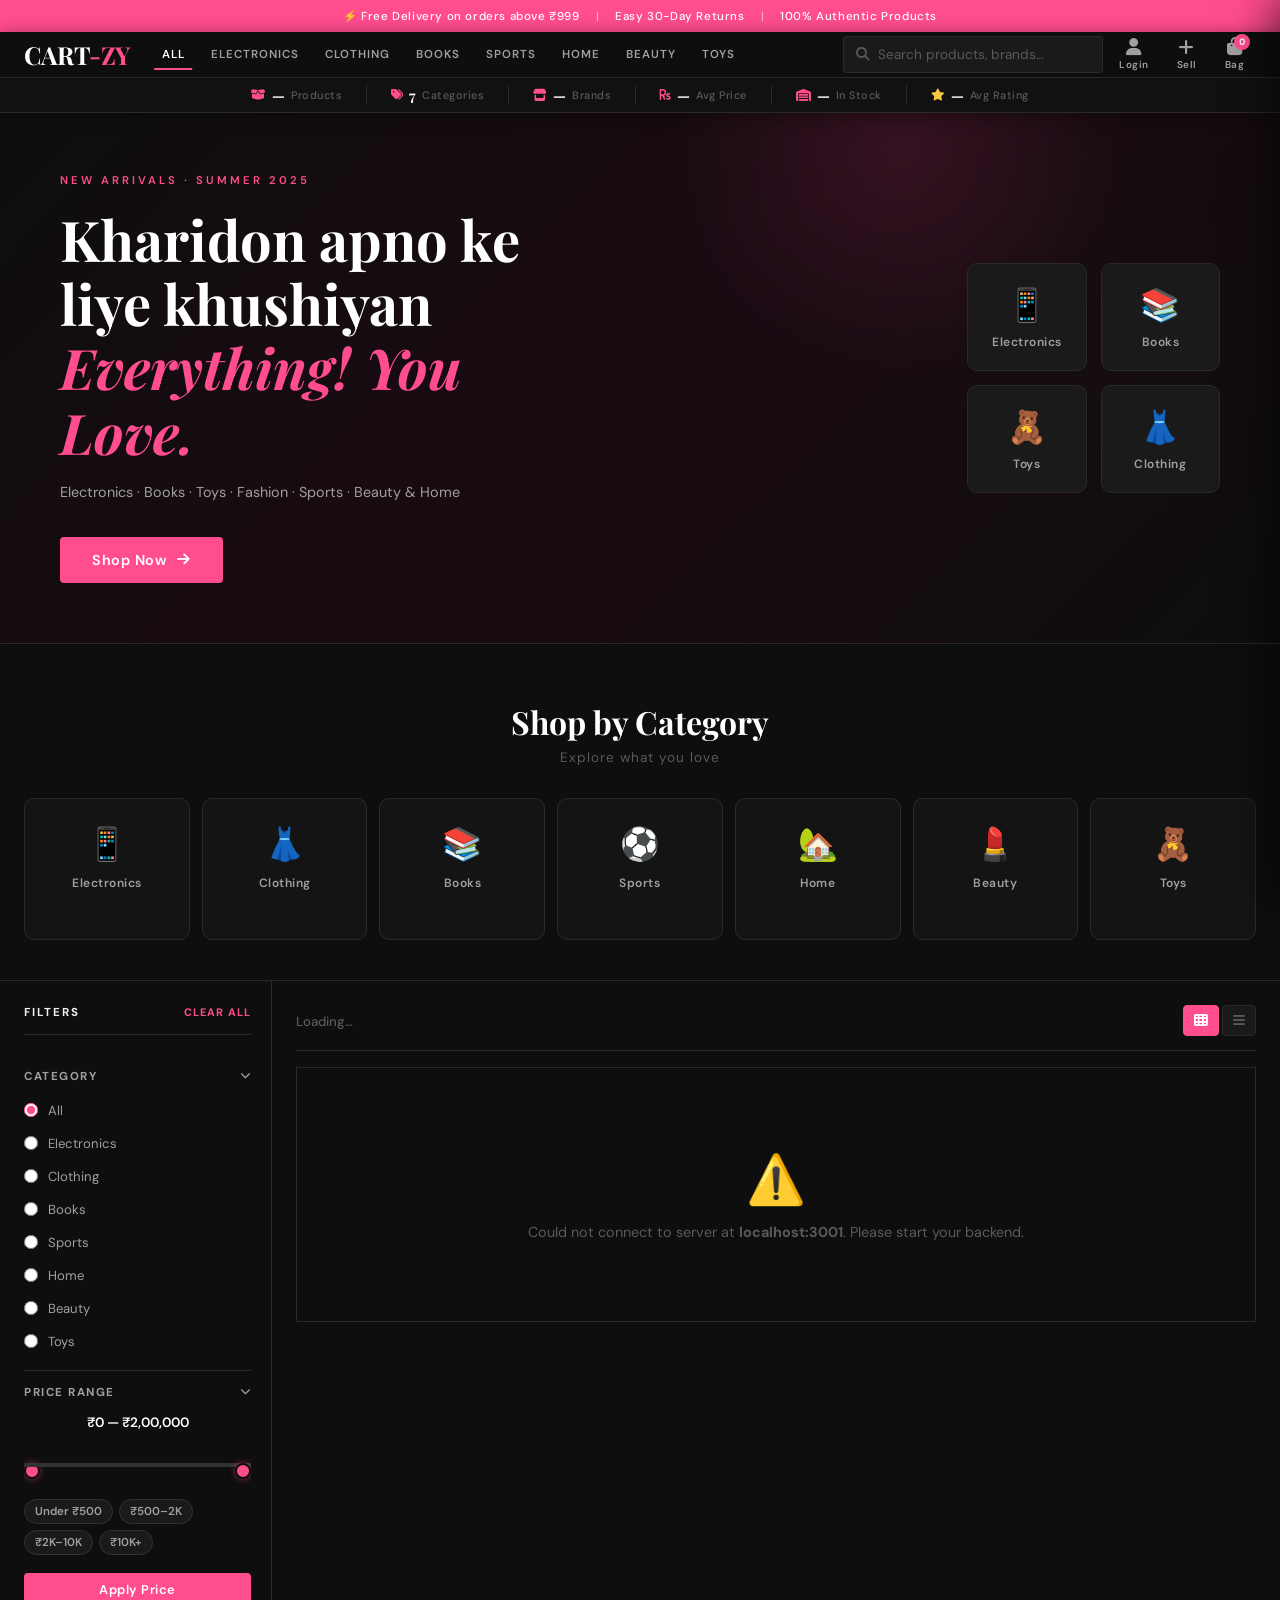
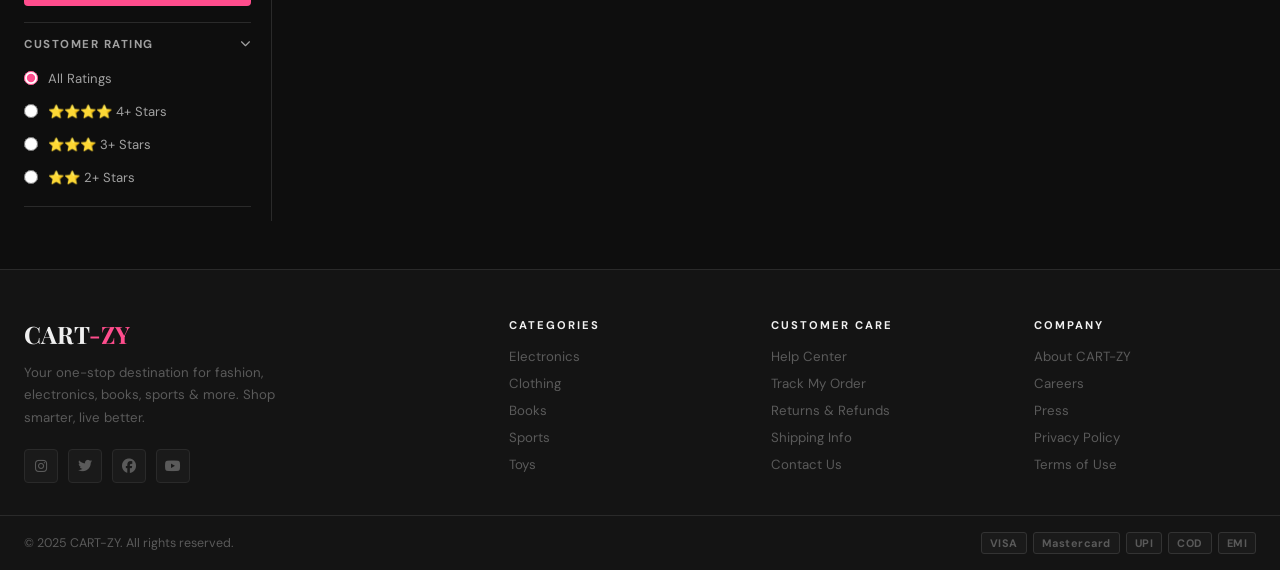
<file: index.html>
<!doctype html>
<html lang="en">
  <head>
    <meta charset="UTF-8" />
    <meta name="viewport" content="width=device-width, initial-scale=1.0" />
    <title>CART-ZY</title>
    <link rel="stylesheet" href="style.css" />
    <link
      href="https://fonts.googleapis.com/css2?family=Playfair+Display:ital,wght@0,400;0,600;0,700;1,400&family=DM+Sans:wght@300;400;500;600&display=swap"
      rel="stylesheet"
    />
    <link
      rel="stylesheet"
      href="https://cdnjs.cloudflare.com/ajax/libs/font-awesome/6.5.0/css/all.min.css"
    />
  </head>
  <body>
    <!-- ══════════ TOPBAR ══════════ -->
    <div class="topbar">
      <span>⚡ Free Delivery on orders above ₹999</span>
      <span class="tb-sep">|</span>
      <span>Easy 30-Day Returns</span>
      <span class="tb-sep">|</span>
      <span>100% Authentic Products</span>
    </div>

    <!-- ══════════ NAVBAR ══════════ -->
    <header class="navbar" id="navbar">
      <div class="nav-wrap">
        <!-- LOGO -->
        <div class="logo" onclick="goHome()">
          <span class="logo-c">CART</span><span class="logo-z">-ZY</span>
        </div>

        <!-- NAV LINKS -->
        <nav class="nav-links">
          <button
            class="nl active"
            data-cat="all"
            onclick="navCat('all', this)"
          >
            ALL
          </button>
          <button
            class="nl"
            data-cat="Electronics"
            onclick="navCat('Electronics', this)"
          >
            ELECTRONICS
          </button>
          <button
            class="nl"
            data-cat="Clothing"
            onclick="navCat('Clothing', this)"
          >
            CLOTHING
          </button>
          <button class="nl" data-cat="Books" onclick="navCat('Books', this)">
            BOOKS
          </button>
          <button class="nl" data-cat="Sports" onclick="navCat('Sports', this)">
            SPORTS
          </button>
          <button class="nl" data-cat="Home" onclick="navCat('Home', this)">
            HOME
          </button>
          <button class="nl" data-cat="Beauty" onclick="navCat('Beauty', this)">
            BEAUTY
          </button>
          <button class="nl" data-cat="Toys" onclick="navCat('Toys', this)">
            TOYS
          </button>
        </nav>

        <!-- RIGHT ACTIONS -->
        <div class="nav-right">
          <!-- SEARCH -->
          <div class="search-wrap">
            <i class="fas fa-search s-icon"></i>
            <input
              type="text"
              id="searchInput"
              placeholder="Search products, brands…"
              autocomplete="off"
            />
            <button
              class="s-clear"
              id="sClear"
              onclick="clearSearch()"
              style="display: none"
            >
              <i class="fas fa-times"></i>
            </button>
          </div>

          <button class="nav-act" onclick="openLoginModal()" id="userBtn">
            <i class="fas fa-user"></i>
            <span id="userLabel">Login</span>
          </button>

          <button class="nav-act" onclick="openAddProductModal()">
            <i class="fas fa-plus"></i>
            <span>Sell</span>
          </button>

          <button class="nav-act cart-act" id="cartBtn" onclick="toggleCart()">
            <i class="fas fa-shopping-bag"></i>
            <span>Bag</span>
            <span class="cart-count" id="cartBadge">0</span>
          </button>
        </div>
      </div>

      <!-- ── STATS STRIP inside navbar ── -->
      <div class="nav-stats" id="navStats">
        <div class="ns-item">
          <i class="fas fa-box-open ns-icon"></i>
          <span class="ns-num" id="statProducts">—</span>
          <span class="ns-lbl">Products</span>
        </div>
        <div class="ns-sep"></div>
        <div class="ns-item">
          <i class="fas fa-tags ns-icon"></i>
          <span class="ns-num">7</span>
          <span class="ns-lbl">Categories</span>
        </div>
        <div class="ns-sep"></div>
        <div class="ns-item">
          <i class="fas fa-store ns-icon"></i>
          <span class="ns-num" id="statBrands">—</span>
          <span class="ns-lbl">Brands</span>
        </div>
        <div class="ns-sep"></div>
        <div class="ns-item">
          <i class="fas fa-rupee-sign ns-icon"></i>
          <span class="ns-num" id="statAvgPrice">—</span>
          <span class="ns-lbl">Avg Price</span>
        </div>
        <div class="ns-sep"></div>
        <div class="ns-item">
          <i class="fas fa-warehouse ns-icon"></i>
          <span class="ns-num" id="statStock">—</span>
          <span class="ns-lbl">In Stock</span>
        </div>
        <div class="ns-sep"></div>
        <div class="ns-item">
          <i class="fas fa-star ns-icon" style="color: #f5c842"></i>
          <span class="ns-num" id="statAvgRating">—</span>
          <span class="ns-lbl">Avg Rating</span>
        </div>
      </div>
    </header>

    <!-- ══════════ HERO ══════════ -->
    <section class="hero" id="hero">
      <div class="hero-content">
        <p class="hero-tag">NEW ARRIVALS · SUMMER 2025</p>
        <h1 class="hero-h1">
          Kharidon apno ke liye khushiyan <br /><em>Everything! You Love.</em>
        </h1>
        <p class="hero-sub">
          Electronics · Books · Toys · Fashion · Sports · Beauty & Home
        </p>
        <button class="hero-btn" onclick="scrollToShop()">
          Shop Now <i class="fas fa-arrow-right"></i>
        </button>
      </div>
      <div class="hero-right">
        <div class="hero-card hc1">
          <span>📱</span>
          <p>Electronics</p>
        </div>
        <div class="hero-card hc2">
          <span>📚</span>
          <p>Books</p>
        </div>
        <div class="hero-card hc3">
          <span>🧸</span>
          <p>Toys</p>
        </div>
        <div class="hero-card hc4">
          <span>👗</span>
          <p>Clothing</p>
        </div>
      </div>
    </section>

    <!-- ══════════ SHOP BY CATEGORY ══════════ -->
    <section class="cat-section" id="shopCats">
      <div class="section-header">
        <h2 class="section-title">Shop by Category</h2>
        <p class="section-sub">Explore what you love</p>
      </div>
      <div class="cat-grid">
        <div
          class="cat-card"
          onclick="
            navCat(
              'Electronics',
              document.querySelector('[data-cat=Electronics]'),
            )
          "
        >
          <div class="cat-emoji">📱</div>
          <div class="cat-name">Electronics</div>
          <div class="cat-arrow"><i class="fas fa-arrow-right"></i></div>
        </div>
        <div
          class="cat-card"
          onclick="
            navCat('Clothing', document.querySelector('[data-cat=Clothing]'))
          "
        >
          <div class="cat-emoji">👗</div>
          <div class="cat-name">Clothing</div>
          <div class="cat-arrow"><i class="fas fa-arrow-right"></i></div>
        </div>
        <div
          class="cat-card"
          onclick="navCat('Books', document.querySelector('[data-cat=Books]'))"
        >
          <div class="cat-emoji">📚</div>
          <div class="cat-name">Books</div>
          <div class="cat-arrow"><i class="fas fa-arrow-right"></i></div>
        </div>
        <div
          class="cat-card"
          onclick="
            navCat('Sports', document.querySelector('[data-cat=Sports]'))
          "
        >
          <div class="cat-emoji">⚽</div>
          <div class="cat-name">Sports</div>
          <div class="cat-arrow"><i class="fas fa-arrow-right"></i></div>
        </div>
        <div
          class="cat-card"
          onclick="navCat('Home', document.querySelector('[data-cat=Home]'))"
        >
          <div class="cat-emoji">🏡</div>
          <div class="cat-name">Home</div>
          <div class="cat-arrow"><i class="fas fa-arrow-right"></i></div>
        </div>
        <div
          class="cat-card"
          onclick="
            navCat('Beauty', document.querySelector('[data-cat=Beauty]'))
          "
        >
          <div class="cat-emoji">💄</div>
          <div class="cat-name">Beauty</div>
          <div class="cat-arrow"><i class="fas fa-arrow-right"></i></div>
        </div>
        <div
          class="cat-card"
          onclick="navCat('Toys', document.querySelector('[data-cat=Toys]'))"
        >
          <div class="cat-emoji">🧸</div>
          <div class="cat-name">Toys</div>
          <div class="cat-arrow"><i class="fas fa-arrow-right"></i></div>
        </div>
      </div>
    </section>

    <!-- ══════════ SHOP SECTION ══════════ -->
    <section class="shop-section" id="shopSection">
      <div class="shop-wrap">
        <!-- SIDEBAR FILTERS -->
        <aside class="filter-panel" id="filterPanel">
          <div class="fp-header">
            <span class="fp-title">FILTERS</span>
            <button class="fp-clear" onclick="clearFilters()">CLEAR ALL</button>
          </div>

          <!-- CATEGORY FILTER -->
          <div class="fp-block">
            <div class="fp-block-title" onclick="toggleBlock(this)">
              CATEGORY <i class="fas fa-chevron-down fp-chev"></i>
            </div>
            <div class="fp-block-body">
              <label class="fp-check"
                ><input
                  type="radio"
                  name="fcat"
                  value="all"
                  checked
                  onchange="setCatFilter('all')"
                />
                All</label
              >
              <label class="fp-check"
                ><input
                  type="radio"
                  name="fcat"
                  value="Electronics"
                  onchange="setCatFilter('Electronics')"
                />
                Electronics</label
              >
              <label class="fp-check"
                ><input
                  type="radio"
                  name="fcat"
                  value="Clothing"
                  onchange="setCatFilter('Clothing')"
                />
                Clothing</label
              >
              <label class="fp-check"
                ><input
                  type="radio"
                  name="fcat"
                  value="Books"
                  onchange="setCatFilter('Books')"
                />
                Books</label
              >
              <label class="fp-check"
                ><input
                  type="radio"
                  name="fcat"
                  value="Sports"
                  onchange="setCatFilter('Sports')"
                />
                Sports</label
              >
              <label class="fp-check"
                ><input
                  type="radio"
                  name="fcat"
                  value="Home"
                  onchange="setCatFilter('Home')"
                />
                Home</label
              >
              <label class="fp-check"
                ><input
                  type="radio"
                  name="fcat"
                  value="Beauty"
                  onchange="setCatFilter('Beauty')"
                />
                Beauty</label
              >
              <label class="fp-check"
                ><input
                  type="radio"
                  name="fcat"
                  value="Toys"
                  onchange="setCatFilter('Toys')"
                />
                Toys</label
              >
            </div>
          </div>

          <!-- PRICE FILTER -->
          <div class="fp-block">
            <div class="fp-block-title" onclick="toggleBlock(this)">
              PRICE RANGE <i class="fas fa-chevron-down fp-chev"></i>
            </div>
            <div class="fp-block-body">
              <div class="price-display">
                ₹<span id="priceMin">0</span> — ₹<span id="priceMax"
                  >2,00,000</span
                >
              </div>
              <div class="dual-slider">
                <input
                  type="range"
                  id="sliderMin"
                  min="0"
                  max="200000"
                  value="0"
                  step="500"
                  oninput="syncSliders()"
                />
                <input
                  type="range"
                  id="sliderMax"
                  min="0"
                  max="200000"
                  value="200000"
                  step="500"
                  oninput="syncSliders()"
                />
              </div>
              <div class="price-presets">
                <button class="pp-btn" onclick="setPreset(0, 500)">
                  Under ₹500
                </button>
                <button class="pp-btn" onclick="setPreset(500, 2000)">
                  ₹500–2K
                </button>
                <button class="pp-btn" onclick="setPreset(2000, 10000)">
                  ₹2K–10K
                </button>
                <button class="pp-btn" onclick="setPreset(10000, 200000)">
                  ₹10K+
                </button>
              </div>
              <button class="fp-apply" onclick="applyFilters()">
                Apply Price
              </button>
            </div>
          </div>

          <!-- RATING FILTER -->
          <div class="fp-block">
            <div class="fp-block-title" onclick="toggleBlock(this)">
              CUSTOMER RATING <i class="fas fa-chevron-down fp-chev"></i>
            </div>
            <div class="fp-block-body">
              <label class="fp-check"
                ><input
                  type="radio"
                  name="frat"
                  value=""
                  checked
                  onchange="setRatFilter('')"
                />
                All Ratings</label
              >
              <label class="fp-check"
                ><input
                  type="radio"
                  name="frat"
                  value="4"
                  onchange="setRatFilter('4')"
                />
                ⭐⭐⭐⭐ 4+ Stars</label
              >
              <label class="fp-check"
                ><input
                  type="radio"
                  name="frat"
                  value="3"
                  onchange="setRatFilter('3')"
                />
                ⭐⭐⭐ 3+ Stars</label
              >
              <label class="fp-check"
                ><input
                  type="radio"
                  name="frat"
                  value="2"
                  onchange="setRatFilter('2')"
                />
                ⭐⭐ 2+ Stars</label
              >
            </div>
          </div>

          <!-- SORT FILTER -->
          <div class="fp-block">
            <div class="fp-block-title" onclick="toggleBlock(this)">
              SORT BY <i class="fas fa-chevron-down fp-chev"></i>
            </div>
            <div class="fp-block-body">
              <label class="fp-check"
                ><input
                  type="radio"
                  name="fsort"
                  value="createdAt|DESC"
                  checked
                  onchange="setSortFilter('createdAt', 'DESC')"
                />
                Newest First</label
              >
              <label class="fp-check"
                ><input
                  type="radio"
                  name="fsort"
                  value="price|ASC"
                  onchange="setSortFilter('price', 'ASC')"
                />
                Price: Low to High</label
              >
              <label class="fp-check"
                ><input
                  type="radio"
                  name="fsort"
                  value="price|DESC"
                  onchange="setSortFilter('price', 'DESC')"
                />
                Price: High to Low</label
              >
              <label class="fp-check"
                ><input
                  type="radio"
                  name="fsort"
                  value="rating|DESC"
                  onchange="setSortFilter('rating', 'DESC')"
                />
                Top Rated</label
              >
              <label class="fp-check"
                ><input
                  type="radio"
                  name="fsort"
                  value="title|ASC"
                  onchange="setSortFilter('title', 'ASC')"
                />
                Name A–Z</label
              >
            </div>
          </div>
        </aside>

        <!-- PRODUCTS AREA -->
        <div class="products-area">
          <!-- TOOLBAR -->
          <div class="prod-toolbar">
            <div class="pt-left">
              <span class="pt-label" id="resultLabel">Loading…</span>
            </div>
            <div class="pt-right">
              <button class="mob-filter-btn" onclick="toggleFilterPanel()">
                <i class="fas fa-sliders-h"></i> Filters
              </button>
              <div class="view-toggle">
                <button
                  class="vt-btn active"
                  id="vGrid"
                  onclick="setView('grid')"
                >
                  <i class="fas fa-th"></i>
                </button>
                <button class="vt-btn" id="vList" onclick="setView('list')">
                  <i class="fas fa-bars"></i>
                </button>
              </div>
            </div>
          </div>

          <!-- ACTIVE FILTERS CHIPS -->
          <div
            class="active-chips"
            id="activeChips"
            style="display: none"
          ></div>

          <!-- PRODUCT GRID -->
          <div class="prod-grid" id="prodGrid">
            <div class="loading-block" id="loadingEl">
              <div class="lds-ring">
                <div></div>
                <div></div>
                <div></div>
                <div></div>
              </div>
              <p>Loading products…</p>
            </div>
          </div>

          <!-- PAGINATION -->
          <div class="pagination-block" id="pagiBlock" style="display: none">
            <div class="pagi-summary" id="pagiSummary"></div>
            <div class="pagi-links" id="pagiLinks"></div>
          </div>
        </div>
      </div>
    </section>

    <!-- ══════════ FOOTER ══════════ -->
    <footer class="footer">
      <div class="footer-grid">
        <div class="footer-brand">
          <div class="f-logo">CART<span>-ZY</span></div>
          <p>
            Your one-stop destination for fashion, electronics, books, sports &
            more. Shop smarter, live better.
          </p>
          <div class="f-socials">
            <a href="#"><i class="fab fa-instagram"></i></a>
            <a href="#"><i class="fab fa-twitter"></i></a>
            <a href="#"><i class="fab fa-facebook"></i></a>
            <a href="#"><i class="fab fa-youtube"></i></a>
          </div>
        </div>
        <div class="footer-col">
          <h5>Categories</h5>
          <a
            href="#"
            onclick="
              navCat('Electronics', null);
              return false;
            "
            >Electronics</a
          >
          <a
            href="#"
            onclick="
              navCat('Clothing', null);
              return false;
            "
            >Clothing</a
          >
          <a
            href="#"
            onclick="
              navCat('Books', null);
              return false;
            "
            >Books</a
          >
          <a
            href="#"
            onclick="
              navCat('Sports', null);
              return false;
            "
            >Sports</a
          >
          <a
            href="#"
            onclick="
              navCat('Toys', null);
              return false;
            "
            >Toys</a
          >
        </div>
        <div class="footer-col">
          <h5>Customer Care</h5>
          <a href="#">Help Center</a>
          <a href="#">Track My Order</a>
          <a href="#">Returns & Refunds</a>
          <a href="#">Shipping Info</a>
          <a href="#">Contact Us</a>
        </div>
        <div class="footer-col">
          <h5>Company</h5>
          <a href="#">About CART-ZY</a>
          <a href="#">Careers</a>
          <a href="#">Press</a>
          <a href="#">Privacy Policy</a>
          <a href="#">Terms of Use</a>
        </div>
      </div>
      <div class="footer-bottom">
        <span>© 2025 CART-ZY. All rights reserved.</span>
        <div class="pay-row">
          <span class="pay-chip">VISA</span>
          <span class="pay-chip">Mastercard</span>
          <span class="pay-chip">UPI</span>
          <span class="pay-chip">COD</span>
          <span class="pay-chip">EMI</span>
        </div>
      </div>
    </footer>

    <!-- ══════════ LOGIN MODAL ══════════ -->
    <div class="modal-bg" id="loginModal">
      <div class="modal login-modal">
        <button class="modal-close" onclick="closeModal('loginModal')">
          <i class="fas fa-times"></i>
        </button>
        <div class="lm-split">
          <div class="lm-left">
            <div class="lm-logo">CART<span>-ZY</span></div>
            <p>Login to access your orders, wishlist and exclusive deals.</p>
            <img
              src="https://via.placeholder.com/140x160/1a1a2e/ff4d8d?text=🛍️"
              alt=""
              class="lm-img"
              onerror="
                this.style.fontSize = '5rem';
                this.outerHTML = '<div style=font-size:5rem>🛍️</div>';
              "
            />
          </div>
          <div class="lm-right">
            <div class="lm-tabs">
              <button
                class="lm-tab active"
                onclick="switchTab(event, 'lf-login')"
              >
                Sign In
              </button>
              <button class="lm-tab" onclick="switchTab(event, 'lf-signup')">
                Sign Up
              </button>
            </div>
            <div id="lf-login" class="lf active">
              <div class="lf-field">
                <label>Email / Phone</label
                ><input
                  type="text"
                  id="loginEmail"
                  placeholder="you@email.com"
                />
              </div>
              <div class="lf-field">
                <label>Password</label
                ><input
                  type="password"
                  id="loginPass"
                  placeholder="Enter password"
                />
              </div>
              <button class="lf-submit" onclick="handleLogin()">
                Login <i class="fas fa-arrow-right"></i>
              </button>
            </div>
            <div id="lf-signup" class="lf">
              <div class="lf-field">
                <label>Full Name</label
                ><input type="text" id="signupName" placeholder="Your Name" />
              </div>
              <div class="lf-field">
                <label>Email</label
                ><input
                  type="email"
                  id="signupEmail"
                  placeholder="you@email.com"
                />
              </div>
              <div class="lf-field">
                <label>Password</label
                ><input
                  type="password"
                  id="signupPass"
                  placeholder="Min 6 characters"
                />
              </div>
              <button class="lf-submit" onclick="handleSignup()">
                Create Account <i class="fas fa-arrow-right"></i>
              </button>
            </div>
            <p class="lf-note">
              By continuing, you agree to CART-ZY <a href="#">Terms</a> &
              <a href="#">Privacy Policy</a>
            </p>
          </div>
        </div>
      </div>
    </div>

    <!-- ══════════ CART DRAWER ══════════ -->
    <div class="cart-overlay" id="cartOverlay" onclick="toggleCart()"></div>
    <div class="cart-drawer" id="cartDrawer">
      <!-- HEADER -->
      <div class="cd-header">
        <div class="cd-title">
          <i class="fas fa-shopping-bag"></i>
          My Bag
          <span class="cd-count" id="cdCount"></span>
        </div>
        <button class="cd-close" onclick="toggleCart()">
          <i class="fas fa-times"></i>
        </button>
      </div>

      <!-- FREE DELIVERY BANNER -->
      <div class="cd-banner" id="cdBanner">
        <i class="fas fa-truck"></i> Add ₹<span id="cdFreeLeft">999</span> more
        for FREE delivery!
      </div>

      <!-- ITEMS -->
      <div class="cd-items" id="cdItems">
        <!-- empty state -->
        <div class="cd-empty" id="cdEmpty">
          <div class="cde-icon">🛍️</div>
          <p class="cde-title">Your bag is empty</p>
          <p class="cde-sub">Looks like you haven't added anything yet.</p>
          <button class="cde-btn" onclick="toggleCart()">
            Continue Shopping
          </button>
        </div>
      </div>

      <!-- FOOTER -->
      <div class="cd-footer" id="cdFooter" style="display: none">
        <div class="cd-price-rows">
          <div class="cd-prow">
            <span>Subtotal (<span id="cdItemCount">0</span> items)</span
            ><span id="cdSubtotal">₹0</span>
          </div>
          <div class="cd-prow">
            <span>Delivery Charges</span
            ><span class="cd-free-tag"
              >FREE
              <s style="font-size: 0.72rem; color: var(--text3)">₹99</s></span
            >
          </div>
          <div class="cd-prow cd-grand">
            <span>Grand Total</span><span id="cdGrand">₹0</span>
          </div>
          <p class="cd-tax-note">
            Inclusive of all taxes. Free returns within 30 days.
          </p>
        </div>
        <button class="cd-checkout" onclick="doCheckout()">
          <span>PLACE ORDER</span>
          <span id="cdCheckoutAmt">₹0</span>
        </button>
        <button class="cd-continue" onclick="toggleCart()">
          ← Continue Shopping
        </button>
      </div>
    </div>

    <!-- ══════════ PRODUCT DETAIL MODAL ══════════ -->
    <div class="modal-bg" id="detailModal">
      <div class="modal detail-modal">
        <button class="modal-close" onclick="closeModal('detailModal')">
          <i class="fas fa-times"></i>
        </button>
        <div id="detailInner"></div>
      </div>
    </div>

    <!-- ══════════ ADD PRODUCT MODAL ══════════ -->
    <div class="modal-bg" id="addModal">
      <div class="modal add-modal">
        <button class="modal-close" onclick="closeModal('addModal')">
          <i class="fas fa-times"></i>
        </button>
        <div class="add-head">
          <h2>List Your Product</h2>
          <p>Sell on CART-ZY and reach millions of shoppers</p>
        </div>
        <div class="add-body">
          <div class="add-row">
            <div class="lf-field">
              <label>Product Title *</label
              ><input
                type="text"
                id="apTitle"
                placeholder="e.g. Premium Wireless Headphones"
              />
            </div>
            <div class="lf-field">
              <label>Brand *</label
              ><input type="text" id="apBrand" placeholder="e.g. Sony" />
            </div>
          </div>
          <div class="lf-field">
            <label>Description *</label
            ><textarea
              id="apDesc"
              rows="3"
              placeholder="Describe your product in detail…"
            ></textarea>
          </div>
          <div class="add-row">
            <div class="lf-field">
              <label>Price (₹) *</label
              ><input type="number" id="apPrice" placeholder="999" min="0" />
            </div>
            <div class="lf-field">
              <label>Category *</label>
              <select id="apCat">
                <option value="">Select category</option>
                <option>Electronics</option>
                <option>Clothing</option>
                <option>Books</option>
                <option>Sports</option>
                <option>Home</option>
                <option>Beauty</option>
                <option>Toys</option>
              </select>
            </div>
          </div>
          <div class="add-row">
            <div class="lf-field">
              <label>Stock Quantity</label
              ><input type="number" id="apStock" placeholder="100" min="0" />
            </div>
            <div class="lf-field">
              <label>Rating (1–5)</label
              ><input
                type="number"
                id="apRating"
                placeholder="4.5"
                min="1"
                max="5"
                step="0.1"
              />
            </div>
          </div>
          <button class="lf-submit" onclick="submitProduct()">
            <i class="fas fa-upload"></i> Publish Product
          </button>
        </div>
      </div>
    </div>

    <!-- ══════════ TOAST ══════════ -->
    <div class="toast" id="toast"></div>
    <div
      class="mob-filter-overlay"
      id="mobFilterOverlay"
      onclick="toggleFilterPanel()"
    ></div>

    <script src="script2.js"></script>
  </body>
</html>
</file>
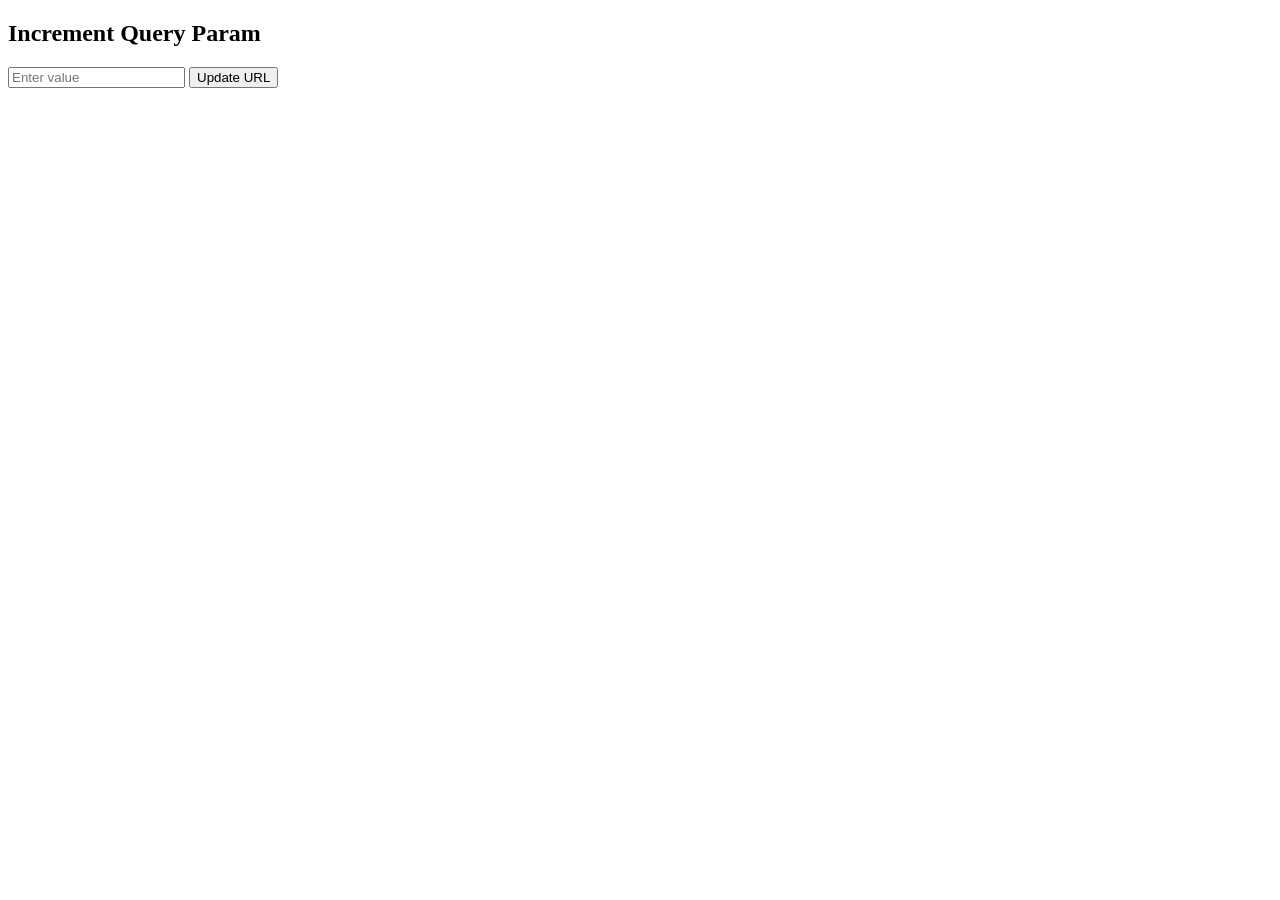
<file: URL querry.parameters.html>
<!doctype html>
<html>
  <head>
    <title>Query Param Increment</title>
  </head>

  <body>
    <h2>Increment Query Param</h2>

    <input type="number" id="countInput" placeholder="Enter value" />
    <button onclick="updateQuery()">Update URL</button>

    <script>
      // On page load → set input value from URL
      window.onload = function () {
        const url = new URL(window.location.href);
        const count = url.searchParams.get("count");

        if (count !== null) {
          document.getElementById("countInput").value = count;
        }
      };

      function updateQuery() {
        const input = document.getElementById("countInput");
        let value = parseInt(input.value) || 0;

        // Increment
        value++;

        // Update input field
        input.value = value;

        // Update URL
        const url = new URL(window.location.href);
        url.searchParams.set("count", value);

        // Update URL without reload
        window.history.pushState({}, "", url);
      }
    </script>
  </body>
</html>
</file>
<file: style.css>
/* ═══════════════════════════════════════════
   CART-ZY · Myntra-Inspired Dark Fashion UI
   Elegant · Editorial · Dark · Minimal
═══════════════════════════════════════════ */

:root {
  --bg:        #0e0e0e;
  --bg2:       #141414;
  --bg3:       #1a1a1a;
  --bg4:       #222222;
  --surface:   #1e1e1e;
  --border:    #2a2a2a;
  --border2:   #333333;
  --accent:    #ff4d8d;
  --accent2:   #e6356e;
  --accent-g:  linear-gradient(135deg,#ff4d8d,#ff7043);
  --gold:      #f5c842;
  --green:     #4caf7d;
  --red:       #ff4444;
  --text:      #f0f0f0;
  --text2:     #a0a0a0;
  --text3:     #5a5a5a;
  --white:     #ffffff;
  --shadow:    0 4px 32px rgba(0,0,0,0.5);
  --shadow-sm: 0 2px 12px rgba(0,0,0,0.35);
  --radius:    4px;
  --radius-lg: 10px;
  --nav-h:     60px;
  --top-h:     32px;
  --font-d:    'Playfair Display', serif;
  --font-b:    'DM Sans', sans-serif;
  --trans:     0.22s ease;
}

*, *::before, *::after { box-sizing: border-box; margin: 0; padding: 0; }
html { scroll-behavior: smooth; }

body {
  font-family: var(--font-b);
  background: var(--bg);
  color: var(--text);
  min-height: 100vh;
  overflow-x: hidden;
}

::-webkit-scrollbar { width: 4px; }
::-webkit-scrollbar-track { background: var(--bg2); }
::-webkit-scrollbar-thumb { background: var(--border2); border-radius: 4px; }

/* ── TOPBAR ── */
.topbar {
  background: var(--accent);
  color: #fff;
  text-align: center;
  font-size: 0.72rem;
  font-weight: 500;
  letter-spacing: 0.6px;
  padding: 7px 16px;
  height: var(--top-h);
  display: flex;
  align-items: center;
  justify-content: center;
  gap: 16px;
}
.tb-sep { opacity: 0.5; }

/* ── NAVBAR ── */
.navbar {
  position: sticky;
  top: 0;
  z-index: 900;
  background: var(--bg);
  border-bottom: 1px solid var(--border);
  box-shadow: 0 2px 16px rgba(0,0,0,0.4);
}

.nav-wrap {
  max-width: 1400px;
  margin: 0 auto;
  height: 100%;
  display: flex;
  align-items: center;
  gap: 20px;
  padding: 0 24px;
}

.logo {
  font-family: var(--font-d);
  font-size: 1.55rem;
  font-weight: 700;
  cursor: pointer;
  white-space: nowrap;
  flex-shrink: 0;
  letter-spacing: -0.5px;
}
.logo-c { color: var(--white); }
.logo-z { color: var(--accent); }

.nav-links {
  display: flex;
  align-items: center;
  gap: 2px;
  flex-shrink: 0;
}

.nl {
  background: transparent;
  border: none;
  color: var(--text2);
  font-family: var(--font-b);
  font-size: 0.72rem;
  font-weight: 600;
  letter-spacing: 1px;
  padding: 8px 12px;
  cursor: pointer;
  position: relative;
  transition: color var(--trans);
  white-space: nowrap;
}
.nl::after {
  content: '';
  position: absolute;
  bottom: 0;
  left: 50%;
  width: 0;
  height: 2px;
  background: var(--accent);
  transition: all var(--trans);
  transform: translateX(-50%);
}
.nl:hover { color: var(--white); }
.nl:hover::after, .nl.active::after { width: 80%; }
.nl.active { color: var(--white); }

.nav-right {
  display: flex;
  align-items: center;
  gap: 4px;
  margin-left: auto;
  flex-shrink: 0;
}

/* SEARCH */
.search-wrap {
  display: flex;
  align-items: center;
  background: var(--bg3);
  border: 1px solid var(--border);
  border-radius: 3px;
  padding: 0 12px;
  gap: 8px;
  transition: border-color var(--trans), box-shadow var(--trans);
  width: 260px;
}
.search-wrap:focus-within {
  border-color: var(--accent);
  box-shadow: 0 0 0 2px rgba(255,77,141,0.12);
}
.s-icon { color: var(--text3); font-size: 0.85rem; }
.search-wrap input {
  background: transparent;
  border: none;
  outline: none;
  color: var(--text);
  font-family: var(--font-b);
  font-size: 0.85rem;
  padding: 9px 0;
  width: 100%;
}
.search-wrap input::placeholder { color: var(--text3); }
.s-clear {
  background: none;
  border: none;
  color: var(--text3);
  cursor: pointer;
  font-size: 0.8rem;
  padding: 2px;
  transition: color var(--trans);
}
.s-clear:hover { color: var(--accent); }

.nav-act {
  display: flex;
  flex-direction: column;
  align-items: center;
  gap: 2px;
  background: transparent;
  border: none;
  color: var(--text2);
  font-family: var(--font-b);
  font-size: 0.62rem;
  font-weight: 600;
  letter-spacing: 0.5px;
  padding: 6px 12px;
  cursor: pointer;
  transition: color var(--trans);
  position: relative;
}
.nav-act i { font-size: 1.1rem; }
.nav-act:hover { color: var(--white); }

.cart-act { position: relative; }
.cart-count {
  position: absolute;
  top: 2px;
  right: 6px;
  background: var(--accent);
  color: #fff;
  font-size: 0.58rem;
  font-weight: 800;
  min-width: 16px;
  height: 16px;
  border-radius: 8px;
  display: flex;
  align-items: center;
  justify-content: center;
  padding: 0 3px;
  font-family: var(--font-b);
}

/* ── HERO ── */
.hero {
  background: linear-gradient(135deg, #0e0e0e 0%, #1a0a12 50%, #0e0e0e 100%);
  min-height: 440px;
  display: flex;
  align-items: center;
  padding: 60px 60px;
  position: relative;
  overflow: hidden;
  border-bottom: 1px solid var(--border);
}
.hero::before {
  content: '';
  position: absolute;
  top: -40%;
  right: 10%;
  width: 500px;
  height: 500px;
  background: radial-gradient(ellipse, rgba(255,77,141,0.12) 0%, transparent 65%);
  pointer-events: none;
}

.hero-content { z-index: 2; max-width: 520px; }

.hero-tag {
  font-size: 0.7rem;
  font-weight: 600;
  letter-spacing: 3px;
  color: var(--accent);
  text-transform: uppercase;
  margin-bottom: 20px;
}

.hero-h1 {
  font-family: var(--font-d);
  font-size: 3.5rem;
  font-weight: 700;
  line-height: 1.15;
  color: var(--white);
  margin-bottom: 16px;
}
.hero-h1 em {
  font-style: italic;
  color: var(--accent);
}

.hero-sub {
  font-size: 0.9rem;
  color: var(--text2);
  margin-bottom: 32px;
  line-height: 1.7;
}

.hero-btn {
  background: var(--accent);
  color: #fff;
  border: none;
  padding: 14px 32px;
  border-radius: var(--radius);
  font-family: var(--font-b);
  font-size: 0.9rem;
  font-weight: 600;
  cursor: pointer;
  display: inline-flex;
  align-items: center;
  gap: 10px;
  transition: all var(--trans);
  letter-spacing: 0.5px;
}
.hero-btn:hover { background: var(--accent2); transform: translateY(-2px); box-shadow: 0 8px 24px rgba(255,77,141,0.4); }

.hero-right {
  position: absolute;
  right: 60px;
  top: 50%;
  transform: translateY(-50%);
  display: grid;
  grid-template-columns: 1fr 1fr;
  gap: 14px;
  z-index: 2;
}

.hero-card {
  background: var(--bg3);
  border: 1px solid var(--border);
  border-radius: var(--radius-lg);
  padding: 20px 24px;
  display: flex;
  flex-direction: column;
  align-items: center;
  gap: 8px;
  cursor: pointer;
  transition: all var(--trans);
  min-width: 110px;
}
.hero-card:hover { border-color: var(--accent); background: var(--bg4); transform: translateY(-4px); box-shadow: 0 8px 24px rgba(255,77,141,0.15); }
.hero-card span { font-size: 2rem; }
.hero-card p { font-size: 0.75rem; font-weight: 600; color: var(--text2); text-align: center; letter-spacing: 0.5px; }
.hc1 { animation: hcFloat 4s ease-in-out infinite; }
.hc2 { animation: hcFloat 4s ease-in-out 0.8s infinite; }
.hc3 { animation: hcFloat 4s ease-in-out 1.6s infinite; }
.hc4 { animation: hcFloat 4s ease-in-out 2.4s infinite; }
@keyframes hcFloat { 0%,100%{transform:translateY(0)} 50%{transform:translateY(-8px)} }

/* ── NAVBAR STATS STRIP ── */
.nav-stats {
  background: #111;
  border-top: 1px solid var(--border);
  display: flex;
  align-items: center;
  justify-content: center;
  padding: 7px 24px;
  gap: 0;
  overflow-x: auto;
  scrollbar-width: none;
}
.nav-stats::-webkit-scrollbar { display: none; }

.ns-item {
  display: flex;
  align-items: center;
  gap: 6px;
  padding: 0 24px;
  white-space: nowrap;
}
.ns-icon { font-size: 0.75rem; color: var(--accent); }
.ns-num {
  font-family: var(--font-d);
  font-size: 0.9rem;
  font-weight: 700;
  color: var(--white);
}
.ns-lbl {
  font-size: 0.68rem;
  color: var(--text3);
  font-weight: 500;
  letter-spacing: 0.5px;
}
.ns-sep { width: 1px; height: 20px; background: var(--border); flex-shrink: 0; }

/* ── CART DRAWER ── */
.cart-overlay {
  display: none;
  position: fixed;
  inset: 0;
  background: rgba(0,0,0,0.6);
  z-index: 1100;
  backdrop-filter: blur(2px);
}
.cart-overlay.open { display: block; }

.cart-drawer {
  position: fixed;
  top: 0;
  right: 0;
  width: 420px;
  max-width: 100vw;
  height: 100vh;
  background: #141414;
  z-index: 1200;
  display: flex;
  flex-direction: column;
  transform: translateX(100%);
  transition: transform 0.32s cubic-bezier(0.4,0,0.2,1);
  box-shadow: -8px 0 40px rgba(0,0,0,0.6);
}
.cart-drawer.open { transform: translateX(0); }

/* DRAWER HEADER */
.cd-header {
  display: flex;
  align-items: center;
  justify-content: space-between;
  padding: 18px 20px;
  border-bottom: 1px solid var(--border);
  flex-shrink: 0;
  background: #1a1a1a;
}
.cd-title {
  display: flex;
  align-items: center;
  gap: 10px;
  font-family: var(--font-d);
  font-size: 1.05rem;
  font-weight: 700;
  color: var(--white);
}
.cd-title i { color: var(--accent); }
.cd-count {
  background: var(--accent);
  color: #fff;
  font-family: var(--font-b);
  font-size: 0.68rem;
  font-weight: 700;
  padding: 2px 8px;
  border-radius: 20px;
  margin-left: 2px;
}
.cd-close {
  width: 32px;
  height: 32px;
  background: rgba(255,255,255,0.05);
  border: 1px solid var(--border);
  border-radius: 50%;
  color: var(--text3);
  font-size: 0.8rem;
  cursor: pointer;
  display: flex;
  align-items: center;
  justify-content: center;
  transition: all var(--trans);
}
.cd-close:hover { border-color: var(--accent); color: var(--accent); }

/* FREE DELIVERY BANNER */
.cd-banner {
  background: linear-gradient(90deg, rgba(255,77,141,0.12), rgba(255,112,67,0.08));
  border-bottom: 1px solid rgba(255,77,141,0.2);
  padding: 8px 20px;
  font-size: 0.78rem;
  font-weight: 600;
  color: var(--accent);
  display: flex;
  align-items: center;
  gap: 8px;
  flex-shrink: 0;
}
.cd-banner i { font-size: 0.85rem; }
.cd-banner.done { color: var(--green); background: rgba(76,175,125,0.08); border-color: rgba(76,175,125,0.2); }

/* ITEMS AREA */
.cd-items {
  flex: 1;
  overflow-y: auto;
  padding: 12px;
  display: flex;
  flex-direction: column;
  gap: 0;
}
.cd-items::-webkit-scrollbar { width: 3px; }
.cd-items::-webkit-scrollbar-thumb { background: var(--border2); }

/* EMPTY STATE */
.cd-empty {
  display: flex;
  flex-direction: column;
  align-items: center;
  justify-content: center;
  gap: 12px;
  height: 100%;
  padding: 40px 20px;
  text-align: center;
}
.cde-icon { font-size: 4rem; opacity: 0.4; }
.cde-title { font-family: var(--font-d); font-size: 1.1rem; font-weight: 700; color: var(--white); }
.cde-sub { font-size: 0.82rem; color: var(--text3); line-height: 1.5; }
.cde-btn {
  background: var(--accent);
  border: none;
  border-radius: var(--radius);
  padding: 11px 28px;
  color: #fff;
  font-family: var(--font-b);
  font-size: 0.85rem;
  font-weight: 600;
  cursor: pointer;
  margin-top: 8px;
  transition: background var(--trans);
}
.cde-btn:hover { background: var(--accent2); }

/* CART ITEM CARD */
.cd-item {
  display: flex;
  gap: 14px;
  padding: 14px 8px;
  border-bottom: 1px solid var(--border);
  animation: cardIn 0.2s ease;
}

.cd-item-thumb {
  width: 80px;
  height: 96px;
  background: #1e1e1e;
  border-radius: 6px;
  border: 1px solid var(--border);
  display: flex;
  align-items: center;
  justify-content: center;
  font-size: 2.6rem;
  flex-shrink: 0;
  position: relative;
  overflow: hidden;
}
.cd-item-thumb::after {
  content: '';
  position: absolute;
  inset: 0;
  background: linear-gradient(to top, rgba(255,77,141,0.06), transparent 60%);
}

.cd-item-body { flex: 1; min-width: 0; display: flex; flex-direction: column; gap: 4px; }

.cd-item-brand {
  font-size: 0.62rem;
  font-weight: 700;
  color: var(--text3);
  text-transform: uppercase;
  letter-spacing: 1px;
}
.cd-item-name {
  font-size: 0.85rem;
  font-weight: 600;
  color: var(--text);
  line-height: 1.4;
  white-space: nowrap;
  overflow: hidden;
  text-overflow: ellipsis;
}
.cd-item-desc {
  font-size: 0.75rem;
  color: var(--text3);
  line-height: 1.4;
  display: -webkit-box;
  -webkit-line-clamp: 2;
  -webkit-box-orient: vertical;
  overflow: hidden;
}
.cd-item-cat {
  display: inline-flex;
  align-items: center;
  gap: 4px;
  font-size: 0.65rem;
  color: var(--accent);
  background: rgba(255,77,141,0.08);
  border: 1px solid rgba(255,77,141,0.15);
  border-radius: 20px;
  padding: 2px 8px;
  width: fit-content;
}

.cd-item-bottom {
  display: flex;
  align-items: center;
  justify-content: space-between;
  margin-top: 4px;
}
.cd-item-price {
  font-family: var(--font-d);
  font-size: 1rem;
  font-weight: 700;
  color: var(--white);
}
.cd-item-per {
  font-size: 0.68rem;
  color: var(--text3);
  font-weight: 400;
}

/* QTY CONTROLS */
.cd-qty {
  display: flex;
  align-items: center;
  gap: 0;
  border: 1px solid var(--border2);
  border-radius: 4px;
  overflow: hidden;
}
.cd-qty-btn {
  width: 30px;
  height: 30px;
  background: #1e1e1e;
  border: none;
  color: var(--text2);
  font-size: 1rem;
  font-weight: 700;
  cursor: pointer;
  display: flex;
  align-items: center;
  justify-content: center;
  transition: all var(--trans);
}
.cd-qty-btn:hover { background: var(--accent); color: #fff; }
.cd-qty-num {
  width: 32px;
  text-align: center;
  font-size: 0.85rem;
  font-weight: 700;
  color: var(--white);
  background: #141414;
  border-left: 1px solid var(--border);
  border-right: 1px solid var(--border);
  height: 30px;
  display: flex;
  align-items: center;
  justify-content: center;
}

.cd-item-remove {
  background: none;
  border: none;
  color: var(--text3);
  font-size: 0.7rem;
  cursor: pointer;
  font-family: var(--font-b);
  font-weight: 600;
  padding: 0;
  display: flex;
  align-items: center;
  gap: 4px;
  margin-top: 6px;
  transition: color var(--trans);
  width: fit-content;
}
.cd-item-remove:hover { color: var(--red); }

/* DRAWER FOOTER */
.cd-footer {
  border-top: 1px solid var(--border);
  padding: 16px 20px;
  flex-shrink: 0;
  background: #1a1a1a;
}
.cd-price-rows { margin-bottom: 14px; }
.cd-prow {
  display: flex;
  justify-content: space-between;
  align-items: center;
  font-size: 0.85rem;
  color: var(--text2);
  font-weight: 500;
  margin-bottom: 8px;
}
.cd-free-tag { color: var(--green); font-weight: 700; }
.cd-grand {
  font-size: 1rem;
  font-weight: 800;
  color: var(--white);
  border-top: 1px solid var(--border);
  padding-top: 10px;
  margin-top: 6px;
  margin-bottom: 0;
}
.cd-tax-note { font-size: 0.68rem; color: var(--text3); margin-top: 6px; }

.cd-checkout {
  width: 100%;
  background: var(--accent);
  border: none;
  border-radius: var(--radius);
  padding: 14px 20px;
  color: #fff;
  font-family: var(--font-b);
  font-size: 0.9rem;
  font-weight: 700;
  cursor: pointer;
  display: flex;
  align-items: center;
  justify-content: space-between;
  letter-spacing: 0.5px;
  transition: all var(--trans);
  margin-bottom: 10px;
}
.cd-checkout:hover { background: var(--accent2); box-shadow: 0 4px 20px rgba(255,77,141,0.4); }

.cd-continue {
  width: 100%;
  background: transparent;
  border: 1px solid var(--border2);
  border-radius: var(--radius);
  padding: 10px;
  color: var(--text3);
  font-family: var(--font-b);
  font-size: 0.8rem;
  font-weight: 600;
  cursor: pointer;
  transition: all var(--trans);
  letter-spacing: 0.5px;
}
.cd-continue:hover { border-color: var(--text2); color: var(--text); }

/* ── SHOP BY CATEGORY ── */
.cat-section {
  max-width: 1400px;
  margin: 0 auto;
  padding: 56px 24px 40px;
}

.section-header { text-align: center; margin-bottom: 32px; }
.section-title {
  font-family: var(--font-d);
  font-size: 2rem;
  font-weight: 700;
  color: var(--white);
  margin-bottom: 6px;
}
.section-sub { font-size: 0.85rem; color: var(--text3); letter-spacing: 1px; }

.cat-grid {
  display: grid;
  grid-template-columns: repeat(7, 1fr);
  gap: 12px;
}

.cat-card {
  background: var(--bg2);
  border: 1px solid var(--border);
  border-radius: var(--radius-lg);
  padding: 24px 12px;
  display: flex;
  flex-direction: column;
  align-items: center;
  gap: 10px;
  cursor: pointer;
  transition: all var(--trans);
  text-decoration: none;
  position: relative;
  overflow: hidden;
}
.cat-card::before {
  content: '';
  position: absolute;
  bottom: 0;
  left: 0;
  right: 0;
  height: 2px;
  background: var(--accent);
  transform: scaleX(0);
  transition: transform var(--trans);
}
.cat-card:hover { border-color: var(--accent); background: var(--bg3); transform: translateY(-4px); box-shadow: var(--shadow-sm); }
.cat-card:hover::before { transform: scaleX(1); }
.cat-card:hover .cat-arrow { opacity: 1; }

.cat-emoji { font-size: 2rem; }
.cat-name { font-size: 0.75rem; font-weight: 600; color: var(--text2); text-align: center; letter-spacing: 0.5px; }
.cat-arrow { font-size: 0.7rem; color: var(--accent); opacity: 0; transition: opacity var(--trans); }

/* ── SHOP SECTION ── */
.shop-section {
  border-top: 1px solid var(--border);
  padding: 0;
}

.shop-wrap {
  max-width: 1400px;
  margin: 0 auto;
  display: flex;
  align-items: flex-start;
  padding: 0 24px 48px;
}

/* ── FILTER PANEL ── */
.filter-panel {
  width: 248px;
  flex-shrink: 0;
  border-right: 1px solid var(--border);
  padding: 24px 20px 24px 0;
  position: sticky;
  top: var(--nav-h);
  max-height: calc(100vh - var(--nav-h));
  overflow-y: auto;
  scrollbar-width: thin;
}

.fp-header {
  display: flex;
  align-items: center;
  justify-content: space-between;
  margin-bottom: 20px;
  padding-bottom: 14px;
  border-bottom: 1px solid var(--border);
}
.fp-title {
  font-size: 0.72rem;
  font-weight: 700;
  letter-spacing: 2px;
  color: var(--text);
}
.fp-clear {
  background: none;
  border: none;
  font-size: 0.68rem;
  font-weight: 700;
  letter-spacing: 1px;
  color: var(--accent);
  cursor: pointer;
  font-family: var(--font-b);
}

.fp-block {
  border-bottom: 1px solid var(--border);
  padding: 0;
}

.fp-block-title {
  display: flex;
  align-items: center;
  justify-content: space-between;
  padding: 14px 0;
  font-size: 0.72rem;
  font-weight: 700;
  letter-spacing: 1.5px;
  color: var(--text2);
  cursor: pointer;
  user-select: none;
  transition: color var(--trans);
}
.fp-block-title:hover { color: var(--white); }

.fp-chev { font-size: 0.65rem; transition: transform var(--trans); }
.fp-block-title.collapsed .fp-chev { transform: rotate(-90deg); }

.fp-block-body {
  padding-bottom: 16px;
  display: flex;
  flex-direction: column;
  gap: 8px;
  overflow: hidden;
  transition: all var(--trans);
}
.fp-block-body.hidden { display: none; }

.fp-check {
  display: flex;
  align-items: center;
  gap: 10px;
  font-size: 0.82rem;
  color: var(--text2);
  cursor: pointer;
  padding: 4px 0;
  transition: color var(--trans);
}
.fp-check:hover { color: var(--white); }
.fp-check input[type=radio] {
  accent-color: var(--accent);
  width: 14px;
  height: 14px;
  cursor: pointer;
}

/* PRICE SLIDER */
.price-display {
  font-size: 0.85rem;
  font-weight: 600;
  color: var(--white);
  margin-bottom: 12px;
  text-align: center;
}

.dual-slider {
  position: relative;
  height: 28px;
  margin-bottom: 12px;
}
.dual-slider input[type=range] {
  position: absolute;
  width: 100%;
  height: 4px;
  background: transparent;
  pointer-events: none;
  appearance: none;
  -webkit-appearance: none;
  top: 50%;
  transform: translateY(-50%);
}
.dual-slider input[type=range]::-webkit-slider-thumb {
  -webkit-appearance: none;
  width: 16px;
  height: 16px;
  border-radius: 50%;
  background: var(--accent);
  pointer-events: all;
  cursor: pointer;
  border: 2px solid var(--bg);
  box-shadow: 0 0 6px rgba(255,77,141,0.5);
}
.dual-slider input[type=range]::-webkit-slider-runnable-track {
  background: var(--border2);
  height: 4px;
  border-radius: 2px;
}

.price-presets {
  display: flex;
  flex-wrap: wrap;
  gap: 6px;
  margin-bottom: 10px;
}
.pp-btn {
  background: var(--bg3);
  border: 1px solid var(--border2);
  border-radius: 20px;
  padding: 4px 10px;
  font-size: 0.72rem;
  font-weight: 600;
  color: var(--text2);
  cursor: pointer;
  font-family: var(--font-b);
  transition: all var(--trans);
  white-space: nowrap;
}
.pp-btn:hover, .pp-btn.active { background: var(--accent); border-color: var(--accent); color: #fff; }

.fp-apply {
  width: 100%;
  background: var(--accent);
  border: none;
  border-radius: var(--radius);
  padding: 8px;
  font-family: var(--font-b);
  font-size: 0.8rem;
  font-weight: 600;
  color: #fff;
  cursor: pointer;
  letter-spacing: 0.5px;
  transition: background var(--trans);
}
.fp-apply:hover { background: var(--accent2); }

/* ── PRODUCTS AREA ── */
.products-area {
  flex: 1;
  min-width: 0;
  padding: 24px 0 0 24px;
}

/* TOOLBAR */
.prod-toolbar {
  display: flex;
  align-items: center;
  justify-content: space-between;
  margin-bottom: 16px;
  padding-bottom: 14px;
  border-bottom: 1px solid var(--border);
}

.pt-label {
  font-size: 0.82rem;
  color: var(--text3);
  font-weight: 500;
}
.pt-label .hl { color: var(--white); font-weight: 700; }

.pt-right { display: flex; align-items: center; gap: 10px; }

.mob-filter-btn {
  display: none;
  align-items: center;
  gap: 6px;
  background: var(--bg3);
  border: 1px solid var(--border2);
  border-radius: var(--radius);
  padding: 7px 14px;
  color: var(--text2);
  font-family: var(--font-b);
  font-size: 0.78rem;
  font-weight: 600;
  cursor: pointer;
  transition: all var(--trans);
}
.mob-filter-btn:hover { border-color: var(--accent); color: var(--accent); }

.view-toggle { display: flex; gap: 3px; }
.vt-btn {
  background: var(--bg3);
  border: 1px solid var(--border);
  border-radius: var(--radius);
  padding: 7px 10px;
  color: var(--text3);
  cursor: pointer;
  font-size: 0.85rem;
  transition: all var(--trans);
}
.vt-btn.active, .vt-btn:hover { background: var(--accent); border-color: var(--accent); color: #fff; }

/* ACTIVE CHIPS */
.active-chips {
  display: flex;
  flex-wrap: wrap;
  gap: 6px;
  margin-bottom: 14px;
}
.chip {
  display: flex;
  align-items: center;
  gap: 6px;
  background: rgba(255,77,141,0.1);
  border: 1px solid rgba(255,77,141,0.3);
  border-radius: 20px;
  padding: 4px 12px;
  font-size: 0.75rem;
  font-weight: 600;
  color: var(--accent);
}
.chip-x {
  background: none;
  border: none;
  color: var(--accent);
  cursor: pointer;
  font-size: 0.75rem;
  padding: 0;
  display: flex;
  align-items: center;
}

/* ── PRODUCT GRID ── */
.prod-grid {
  display: grid;
  grid-template-columns: repeat(auto-fill, minmax(210px, 1fr));
  gap: 1px;
  background: var(--border);
  border: 1px solid var(--border);
}
.prod-grid.list-view { grid-template-columns: 1fr; }

/* ── PRODUCT CARD ── */
.pcard {
  background: var(--bg);
  cursor: pointer;
  display: flex;
  flex-direction: column;
  transition: all var(--trans);
  animation: cardIn 0.3s ease forwards;
  opacity: 0;
  position: relative;
}
@keyframes cardIn {
  from { opacity: 0; transform: translateY(8px); }
  to   { opacity: 1; transform: translateY(0); }
}

.pcard:hover { background: var(--bg2); z-index: 2; box-shadow: var(--shadow); }

.pcard-img {
  width: 100%;
  aspect-ratio: 3/4;
  background: var(--bg3);
  display: flex;
  align-items: center;
  justify-content: center;
  font-size: 5rem;
  position: relative;
  overflow: hidden;
}
.pcard-img::after {
  content: '';
  position: absolute;
  inset: 0;
  background: linear-gradient(to top, rgba(0,0,0,0.4) 0%, transparent 50%);
}

.pcard-badge {
  position: absolute;
  top: 10px;
  left: 10px;
  background: var(--accent);
  color: #fff;
  font-size: 0.62rem;
  font-weight: 700;
  padding: 3px 8px;
  border-radius: 2px;
  letter-spacing: 0.5px;
  z-index: 1;
}

.pcard-wish {
  position: absolute;
  top: 10px;
  right: 10px;
  background: rgba(255,255,255,0.1);
  backdrop-filter: blur(4px);
  border: none;
  border-radius: 50%;
  width: 30px;
  height: 30px;
  display: flex;
  align-items: center;
  justify-content: center;
  cursor: pointer;
  color: #fff;
  font-size: 0.8rem;
  z-index: 1;
  transition: all var(--trans);
  opacity: 0;
}
.pcard:hover .pcard-wish { opacity: 1; }
.pcard-wish:hover { background: var(--accent); }

.pcard-body { padding: 12px; flex: 1; display: flex; flex-direction: column; gap: 4px; }

.pcard-brand {
  font-size: 0.72rem;
  font-weight: 700;
  color: var(--text3);
  text-transform: uppercase;
  letter-spacing: 1px;
}

.pcard-title {
  font-size: 0.85rem;
  font-weight: 500;
  color: var(--text2);
  line-height: 1.4;
  display: -webkit-box;
  -webkit-line-clamp: 2;
  -webkit-box-orient: vertical;
  overflow: hidden;
}

.pcard-rating {
  display: flex;
  align-items: center;
  gap: 6px;
  margin-top: 2px;
}
.pcard-rat-badge {
  display: flex;
  align-items: center;
  gap: 3px;
  background: var(--green);
  color: #fff;
  font-size: 0.68rem;
  font-weight: 700;
  padding: 2px 7px;
  border-radius: 2px;
}
.pcard-rat-badge i { font-size: 0.58rem; }
.pcard-rat-count { font-size: 0.68rem; color: var(--text3); }

.pcard-price {
  display: flex;
  align-items: baseline;
  gap: 8px;
  margin-top: 4px;
}
.pcard-price-now {
  font-size: 1rem;
  font-weight: 700;
  color: var(--white);
  font-family: var(--font-d);
}
.pcard-price-was { font-size: 0.75rem; color: var(--text3); text-decoration: line-through; }
.pcard-price-off { font-size: 0.72rem; font-weight: 700; color: var(--green); }

.pcard-stock {
  font-size: 0.68rem;
  font-weight: 600;
  color: var(--green);
  margin-top: 2px;
}
.pcard-stock.low { color: #ff9800; }
.pcard-stock.out { color: var(--red); }

.pcard-actions {
  display: flex;
  gap: 0;
  border-top: 1px solid var(--border);
  margin-top: auto;
}

.pca-btn {
  flex: 1;
  background: transparent;
  border: none;
  padding: 10px 6px;
  font-family: var(--font-b);
  font-size: 0.72rem;
  font-weight: 600;
  cursor: pointer;
  display: flex;
  align-items: center;
  justify-content: center;
  gap: 5px;
  letter-spacing: 0.5px;
  transition: all var(--trans);
}
.pca-cart { color: var(--text3); border-right: 1px solid var(--border); }
.pca-cart:hover { background: var(--bg3); color: var(--white); }
.pca-buy { color: var(--accent); }
.pca-buy:hover { background: var(--accent); color: #fff; }

/* LIST VIEW */
.prod-grid.list-view .pcard { flex-direction: row; max-height: 180px; }
.prod-grid.list-view .pcard-img { width: 140px; max-height: 180px; flex-shrink: 0; font-size: 3.5rem; aspect-ratio: unset; }
.prod-grid.list-view .pcard-body { padding: 16px 20px; }
.prod-grid.list-view .pcard-actions { flex-direction: column; width: 120px; flex-shrink: 0; border-top: none; border-left: 1px solid var(--border); }
.prod-grid.list-view .pca-cart { border-right: none; border-bottom: 1px solid var(--border); }

/* ── LOADING ── */
.loading-block {
  grid-column: 1/-1;
  display: flex;
  flex-direction: column;
  align-items: center;
  justify-content: center;
  padding: 80px;
  gap: 16px;
  color: var(--text3);
  font-size: 0.85rem;
  background: var(--bg);
}
.lds-ring { display:inline-block;position:relative;width:40px;height:40px }
.lds-ring div {
  box-sizing:border-box;display:block;position:absolute;
  width:34px;height:34px;margin:3px;border:3px solid transparent;
  border-top-color:var(--accent);border-radius:50%;
  animation:lds-ring 1s cubic-bezier(0.5,0,0.5,1) infinite;
}
.lds-ring div:nth-child(1){animation-delay:-.45s}
.lds-ring div:nth-child(2){animation-delay:-.3s}
.lds-ring div:nth-child(3){animation-delay:-.15s}
@keyframes lds-ring{0%{transform:rotate(0deg)}100%{transform:rotate(360deg)}}

.no-results {
  grid-column: 1/-1;
  text-align: center;
  padding: 80px;
  color: var(--text3);
  background: var(--bg);
}
.no-results .nr-ico { font-size: 3rem; margin-bottom: 12px; }
.no-results p { font-size: 0.9rem; }

/* ── PAGINATION ── */
.pagination-block {
  padding: 28px 0;
  display: flex;
  flex-direction: column;
  align-items: center;
  gap: 14px;
  border-top: 1px solid var(--border);
  margin-top: 1px;
}

.pagi-summary { font-size: 0.8rem; color: var(--text3); font-weight: 500; }

.pagi-links {
  display: flex;
  align-items: center;
  gap: 4px;
  flex-wrap: wrap;
  justify-content: center;
}

.pg-btn {
  display: flex;
  align-items: center;
  justify-content: center;
  min-width: 36px;
  height: 36px;
  padding: 0 8px;
  background: var(--bg2);
  border: 1px solid var(--border);
  border-radius: var(--radius);
  color: var(--text2);
  font-family: var(--font-b);
  font-size: 0.82rem;
  font-weight: 600;
  cursor: pointer;
  transition: all var(--trans);
  text-decoration: none;
}
.pg-btn:hover { border-color: var(--accent); color: var(--accent); background: rgba(255,77,141,0.06); }
.pg-btn.active { background: var(--accent); border-color: var(--accent); color: #fff; }
.pg-btn:disabled { opacity: 0.3; cursor: not-allowed; }
.pg-btn.nav-arrow { font-size: 0.75rem; letter-spacing: 0.5px; font-weight: 700; }

/* ── MODALS ── */
.modal-bg {
  display: none;
  position: fixed;
  inset: 0;
  background: rgba(0,0,0,0.75);
  z-index: 1000;
  align-items: center;
  justify-content: center;
  padding: 20px;
  backdrop-filter: blur(4px);
}
.modal-bg.open { display: flex; }

.modal {
  background: var(--bg2);
  border: 1px solid var(--border2);
  border-radius: var(--radius-lg);
  position: relative;
  box-shadow: 0 24px 64px rgba(0,0,0,0.7);
  animation: modalPop 0.22s ease;
  max-height: 92vh;
  overflow: hidden;
}
@keyframes modalPop {
  from { opacity:0; transform:scale(0.94) translateY(16px); }
  to   { opacity:1; transform:scale(1) translateY(0); }
}

.modal-close {
  position: absolute;
  top: 14px;
  right: 14px;
  background: rgba(255,255,255,0.05);
  border: 1px solid var(--border);
  border-radius: 50%;
  width: 30px;
  height: 30px;
  display: flex;
  align-items: center;
  justify-content: center;
  cursor: pointer;
  color: var(--text3);
  font-size: 0.8rem;
  z-index: 2;
  transition: all var(--trans);
}
.modal-close:hover { border-color: var(--red); color: var(--red); background: rgba(255,68,68,0.08); }
.modal-close.static { position: static; }

/* LOGIN MODAL */
.login-modal { width: 720px; max-width: 100%; }
.lm-split { display: flex; }
.lm-left {
  background: linear-gradient(160deg, #1a0a12 0%, #2a0e1e 100%);
  width: 260px;
  flex-shrink: 0;
  padding: 40px 28px;
  display: flex;
  flex-direction: column;
  gap: 12px;
  border-right: 1px solid var(--border);
}
.lm-logo { font-family:var(--font-d);font-size:1.6rem;font-weight:700;color:var(--white); }
.lm-logo span { color: var(--accent); }
.lm-left p { font-size:0.84rem;color:var(--text2);line-height:1.6; }
.lm-img { margin-top:auto;border-radius:8px;width:120px;align-self:center; }

.lm-right { flex:1;padding:32px;overflow-y:auto; }
.lm-tabs { display:flex;gap:0;margin-bottom:24px;border-bottom:2px solid var(--border); }
.lm-tab { flex:1;background:none;border:none;padding:10px;font-family:var(--font-b);font-size:0.85rem;font-weight:600;color:var(--text3);cursor:pointer;border-bottom:2px solid transparent;margin-bottom:-2px;letter-spacing:0.5px;transition:all var(--trans); }
.lm-tab.active { color:var(--accent);border-bottom-color:var(--accent); }

.lf { display:none;flex-direction:column;gap:0; }
.lf.active { display:flex; }

.lf-field { display:flex;flex-direction:column;gap:5px;margin-bottom:14px; }
.lf-field label { font-size:0.72rem;font-weight:700;color:var(--text3);text-transform:uppercase;letter-spacing:0.8px; }
.lf-field input, .lf-field textarea, .lf-field select {
  background:var(--bg3);border:1px solid var(--border2);border-radius:var(--radius);
  padding:10px 14px;color:var(--text);font-family:var(--font-b);font-size:0.88rem;
  outline:none;transition:border-color var(--trans),box-shadow var(--trans);width:100%;
}
.lf-field input:focus, .lf-field textarea:focus, .lf-field select:focus { border-color:var(--accent);box-shadow:0 0 0 3px rgba(255,77,141,0.1); }
.lf-field input::placeholder, .lf-field textarea::placeholder { color:var(--text3); }
.lf-field textarea { resize:vertical;min-height:80px; }
.lf-field select { cursor:pointer; }
.lf-field select option { background:var(--bg3); }

.lf-submit {
  width:100%;background:var(--accent);border:none;border-radius:var(--radius);
  padding:12px;font-family:var(--font-b);font-size:0.9rem;font-weight:600;
  color:#fff;cursor:pointer;display:flex;align-items:center;justify-content:center;
  gap:8px;letter-spacing:0.5px;transition:all var(--trans);margin-bottom:12px;
}
.lf-submit:hover { background:var(--accent2);box-shadow:0 4px 16px rgba(255,77,141,0.4); }
.lf-note { font-size:0.72rem;color:var(--text3);text-align:center; }
.lf-note a { color:var(--accent);text-decoration:none; }

/* DETAIL MODAL */
.detail-modal { width:800px;max-width:100%;max-height:92vh;overflow-y:auto; }
.dm-wrap { display:flex;gap:32px;padding:36px; }
.dm-img { width:300px;flex-shrink:0;background:var(--bg3);border-radius:var(--radius-lg);display:flex;align-items:center;justify-content:center;font-size:7rem;aspect-ratio:3/4; }
.dm-info { flex:1; }
.dm-brand { font-size:0.72rem;font-weight:700;color:var(--text3);text-transform:uppercase;letter-spacing:1.5px;margin-bottom:6px; }
.dm-title { font-family:var(--font-d);font-size:1.5rem;font-weight:700;color:var(--white);margin-bottom:12px;line-height:1.3; }
.dm-rating { display:flex;align-items:center;gap:8px;margin-bottom:16px; }
.dm-price-now { font-family:var(--font-d);font-size:2rem;font-weight:700;color:var(--white);margin-bottom:6px; }
.dm-price-row { display:flex;align-items:center;gap:10px;margin-bottom:4px; }
.dm-was { font-size:0.9rem;color:var(--text3);text-decoration:line-through; }
.dm-off { font-size:0.85rem;font-weight:700;color:var(--green); }
.dm-desc { font-size:0.88rem;color:var(--text2);line-height:1.7;border-top:1px solid var(--border);padding-top:14px;margin:14px 0; }
.dm-stock { font-size:0.82rem;font-weight:700;color:var(--green);margin-bottom:20px; }
.dm-stock.low { color:#ff9800; }
.dm-actions { display:flex;gap:12px; }
.dm-add { flex:1;background:transparent;border:2px solid var(--accent);border-radius:var(--radius);padding:12px;color:var(--accent);font-family:var(--font-b);font-size:0.9rem;font-weight:700;cursor:pointer;display:flex;align-items:center;justify-content:center;gap:8px;transition:all var(--trans); }
.dm-add:hover { background:var(--accent);color:#fff; }
.dm-buy { flex:1;background:var(--accent);border:none;border-radius:var(--radius);padding:12px;color:#fff;font-family:var(--font-b);font-size:0.9rem;font-weight:700;cursor:pointer;transition:all var(--trans); }
.dm-buy:hover { background:var(--accent2); }

/* ADD MODAL */
.add-modal { width:660px;max-width:100%;max-height:92vh;overflow-y:auto; }
.add-head { padding:28px 28px 0;border-bottom:1px solid var(--border);padding-bottom:16px; }
.add-head h2 { font-family:var(--font-d);font-size:1.3rem;font-weight:700;color:var(--white);margin-bottom:4px; }
.add-head p { font-size:0.82rem;color:var(--text3); }
.add-body { padding:24px 28px 28px; }
.add-row { display:flex;gap:16px; }
.add-row .lf-field { flex:1; }

/* ── TOAST ── */
.toast {
  position: fixed;
  bottom: 28px;
  left: 50%;
  transform: translateX(-50%) translateY(14px);
  background: var(--bg3);
  border: 1px solid var(--border2);
  color: var(--text);
  padding: 11px 22px;
  border-radius: 4px;
  font-family: var(--font-b);
  font-size: 0.85rem;
  font-weight: 600;
  z-index: 9999;
  opacity: 0;
  pointer-events: none;
  transition: all 0.28s ease;
  box-shadow: var(--shadow);
  white-space: nowrap;
  max-width: 400px;
}
.toast.show { opacity:1;transform:translateX(-50%) translateY(0); }
.toast.ok  { border-left:3px solid var(--green);color:var(--green); }
.toast.err { border-left:3px solid var(--red);color:var(--red); }
.toast.inf { border-left:3px solid var(--accent);color:var(--accent); }

/* ── FOOTER ── */
.footer { background: var(--bg2); border-top: 1px solid var(--border); margin-top: 0; }
.footer-grid { display:grid;grid-template-columns:2fr 1fr 1fr 1fr;gap:40px;max-width:1400px;margin:0 auto;padding:48px 24px 32px; }
.f-logo { font-family:var(--font-d);font-size:1.5rem;font-weight:700;margin-bottom:12px; }
.f-logo span { color:var(--accent); }
.footer-brand p { font-size:0.83rem;color:var(--text3);line-height:1.7;max-width:280px;margin-bottom:20px; }
.f-socials { display:flex;gap:10px; }
.f-socials a { width:34px;height:34px;background:var(--bg3);border:1px solid var(--border);border-radius:var(--radius);display:flex;align-items:center;justify-content:center;color:var(--text3);text-decoration:none;font-size:0.88rem;transition:all var(--trans); }
.f-socials a:hover { border-color:var(--accent);color:var(--accent); }
.footer-col h5 { font-size:0.7rem;font-weight:700;letter-spacing:2px;color:var(--text);text-transform:uppercase;margin-bottom:16px; }
.footer-col { display:flex;flex-direction:column; }
.footer-col a { color:var(--text3);text-decoration:none;font-size:0.83rem;margin-bottom:10px;transition:color var(--trans); }
.footer-col a:hover { color:var(--accent); }
.footer-bottom { border-top:1px solid var(--border);padding:16px 24px;display:flex;align-items:center;justify-content:space-between;max-width:1400px;margin:0 auto;font-size:0.78rem;color:var(--text3); }
.pay-row { display:flex;gap:6px; }
.pay-chip { background:var(--bg3);border:1px solid var(--border2);border-radius:3px;padding:3px 8px;font-size:0.68rem;font-weight:700;color:var(--text3);letter-spacing:0.5px; }

/* MOB FILTER OVERLAY */
.mob-filter-overlay { display:none;position:fixed;inset:0;background:rgba(0,0,0,0.6);z-index:870;backdrop-filter:blur(2px); }
.mob-filter-overlay.open { display:block; }

/* ── RESPONSIVE ── */
@media (max-width: 1100px) {
  .cat-grid { grid-template-columns: repeat(4, 1fr); }
  .hero-right { display: none; }
  .hero { padding: 50px 36px; }
  .footer-grid { grid-template-columns: 1fr 1fr; }
}

@media (max-width: 900px) {
  .nav-links { display: none; }
  .filter-panel { display: none; position: fixed; top: 0; left: 0; height: 100vh; background: var(--bg2); z-index: 880; width: 280px; border-right: 1px solid var(--border2); max-height: 100vh; padding: 24px; }
  .filter-panel.open { display: block; }
  .products-area { padding-left: 0; }
  .mob-filter-btn { display: flex; }
  .cat-grid { grid-template-columns: repeat(3, 1fr); }
  .stat-item { padding: 0 28px; }
}

@media (max-width: 640px) {
  .search-wrap { width: 180px; }
  .hero-h1 { font-size: 2.4rem; }
  .hero { padding: 36px 20px; }
  .cat-grid { grid-template-columns: repeat(2, 1fr); }
  .lm-split { flex-direction: column; }
  .lm-left { width: 100%; padding: 20px 24px; flex-direction: row; align-items: center; }
  .lm-img { display: none; }
  .lm-right { padding: 20px 24px; }
  .dm-wrap { flex-direction: column; padding: 20px; }
  .dm-img { width: 100%; aspect-ratio: 16/9; }
  .footer-grid { grid-template-columns: 1fr; gap: 24px; }
  .footer-bottom { flex-direction: column; gap: 10px; }
  .add-row { flex-direction: column; gap: 0; }
  .stats-bar { overflow-x: auto; }
  .stat-item { padding: 0 20px; min-width: 120px; }
}
</file>
